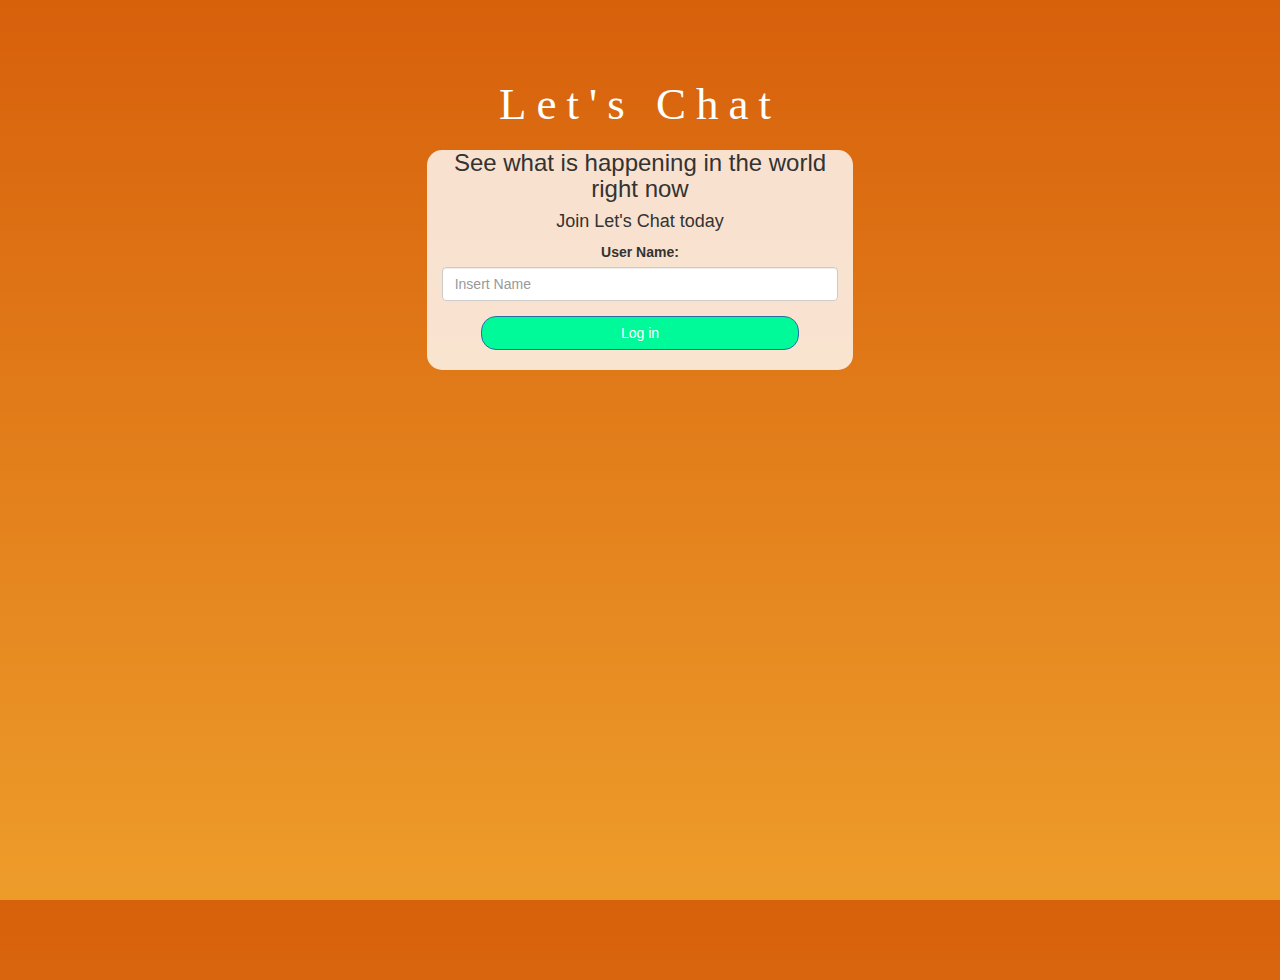
<file: index.html>
<!DOCTYPE html>
<html>
<head>
	<title>Let's Chat</title>
<link href="https://fonts.googleapis.com/css?family=Yeon+Sung&display=swap" rel="stylesheet"><meta name="viewport" content="width=device-width, initial-scale=1">

<link rel="stylesheet" href="https://maxcdn.bootstrapcdn.com/bootstrap/3.4.0/css/bootstrap.min.css">
<script src="https://ajax.googleapis.com/ajax/libs/jquery/3.4.1/jquery.min.js"></script>
<script src="https://maxcdn.bootstrapcdn.com/bootstrap/3.4.0/js/bootstrap.min.js"></script>

<link rel="stylesheet" type="text/css" href="style.css">
<script src="Let's_chat.js"></script>
</head>
<body>
<center>
	<h1 class="header">	
		Let's Chat	<sup>
	</sup>
</h1>
	<div class="col-lg-4 col-md-6 col-sm-6 col-xs-11 login_div">
		<h3 >See what is happening in the world right now</h3>
		<h4 >Join Let's Chat today</h4>
		<div class="form-group">
		  <label >User Name:</label>
		  <input type="text" id="user_name" class="form-control" placeholder="Insert Name" >
		</div>
		<button id="login_button" class="btn btn-primary" onclick="addUser()">Log in</button>
		<br><br>
	</div>
</center>
</body>
</html>
</file>
<file: style.css>
html, body
{
  height: 100%;
  margin: 0;
}

body
{
background-image: linear-gradient( #d7600b 0%, #ed9c2a 100%);
}

.header
{
	color: white;font-family: fantasy;font-size: 45px;letter-spacing: 10px;margin-top: 80px;
}
.header img
{
	width: 80px;margin-left: -15px;
}

.login_div
{
	background: rgba(255,255,255,0.8);float: none;border-radius: 15px;
}

.logo
{
	width: 80px;margin-top: 30px;border-radius: 40px;
}

#login_button
{
	width: 80%;border-radius: 15px; background-color:mediumspringgreen ;
}

.room_name
{
	cursor: pointer;
	font-size: 20px;
}


#logout
{
	font-size: 20px; float: right;
}


#output
{
	padding: 10px; width:80%;background: rgba(255,255,255,0.8);border-radius: 15px;
}

.input_div_room_page
{
	width: 80%;
}

.input_div label
{
	color: white;font-size: 20px;
}


.input_div_message_page
{
	position: fixed;bottom: 0px;width: 100%;background: rgba(255,255,255,0.8);
}
.input_div_message_page label
{
	color: black;
}
.input_div_message_page #msg
{
	width: 80%;
}
.input_div_message_page button
{
	margin-top: 15px;
	width: 50%; 
}
.color_white
{
	color: white
}

.user_tick
{
	width:20px;
}
.message_h4
{
	padding-left:5px;color:grey;
}
</file>
